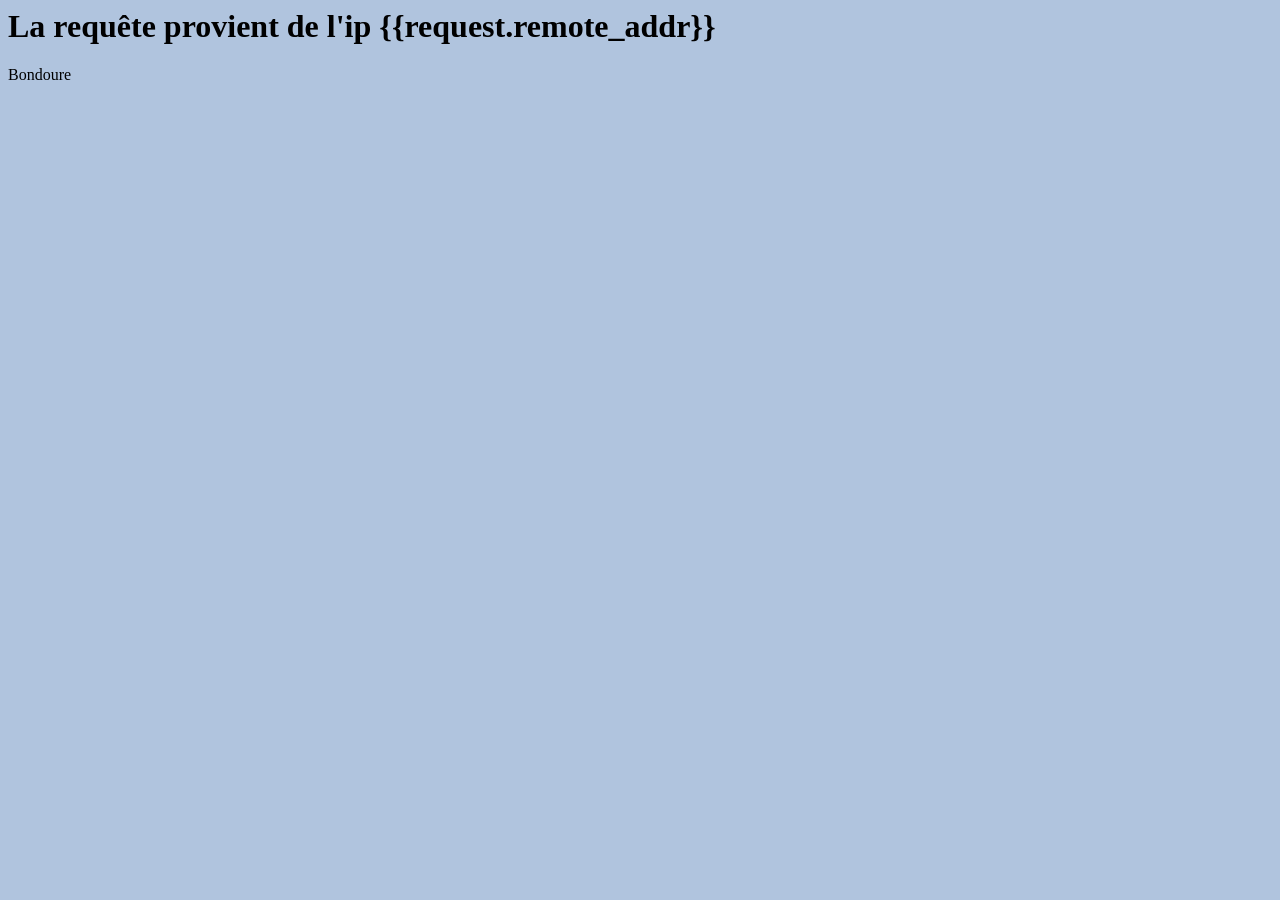
<file: tempdir/templates/index.html>
<html>

<head>
	<meta charset="UTF-8" />
	<title>Hello</title>
	<link href="/static/style.css" rel="stylesheet" />
</head>

<body>
	<h1>La requête provient de l'ip {{request.remote_addr}}</h1>
	<p>Bondoure</p>
</body>

</html>
</file>
<file: static/style.css>
body {background: lightsteelblue; }
</file>
